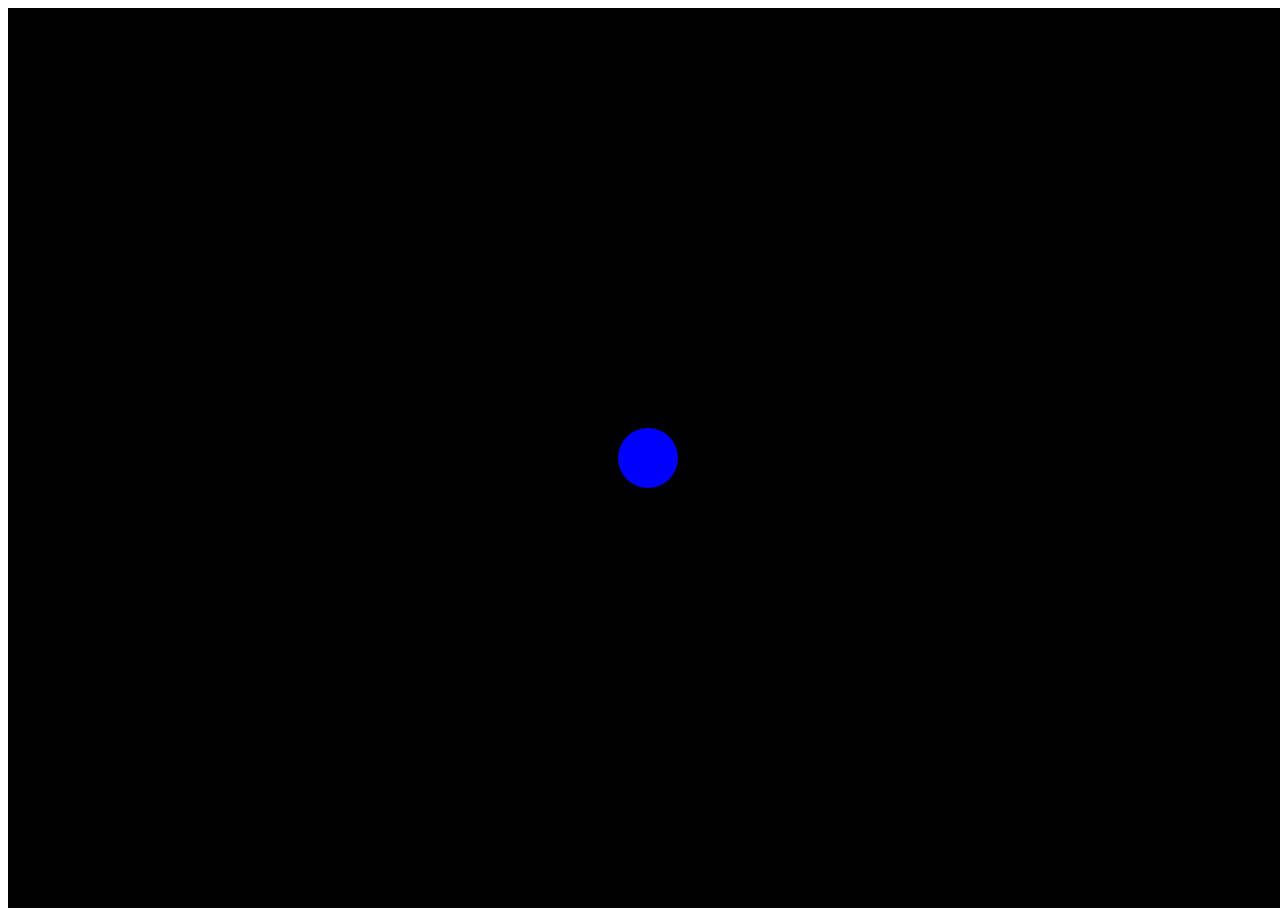
<file: LastTask/index.html>
<!DOCTYPE html>
<html lang="en">
<head>
    <meta charset="UTF-8">
    <meta http-equiv="X-UA-Compatible" content="IE=edge">
    <meta name="viewport" content="width=device-width, initial-scale=1.0">
    <title>Document</title>
</head>
<body>
    <canvas width="640" height="640" style="background-color: black;"></canvas>
    <script src="index.js"></script>
</body>
</html>
</file>
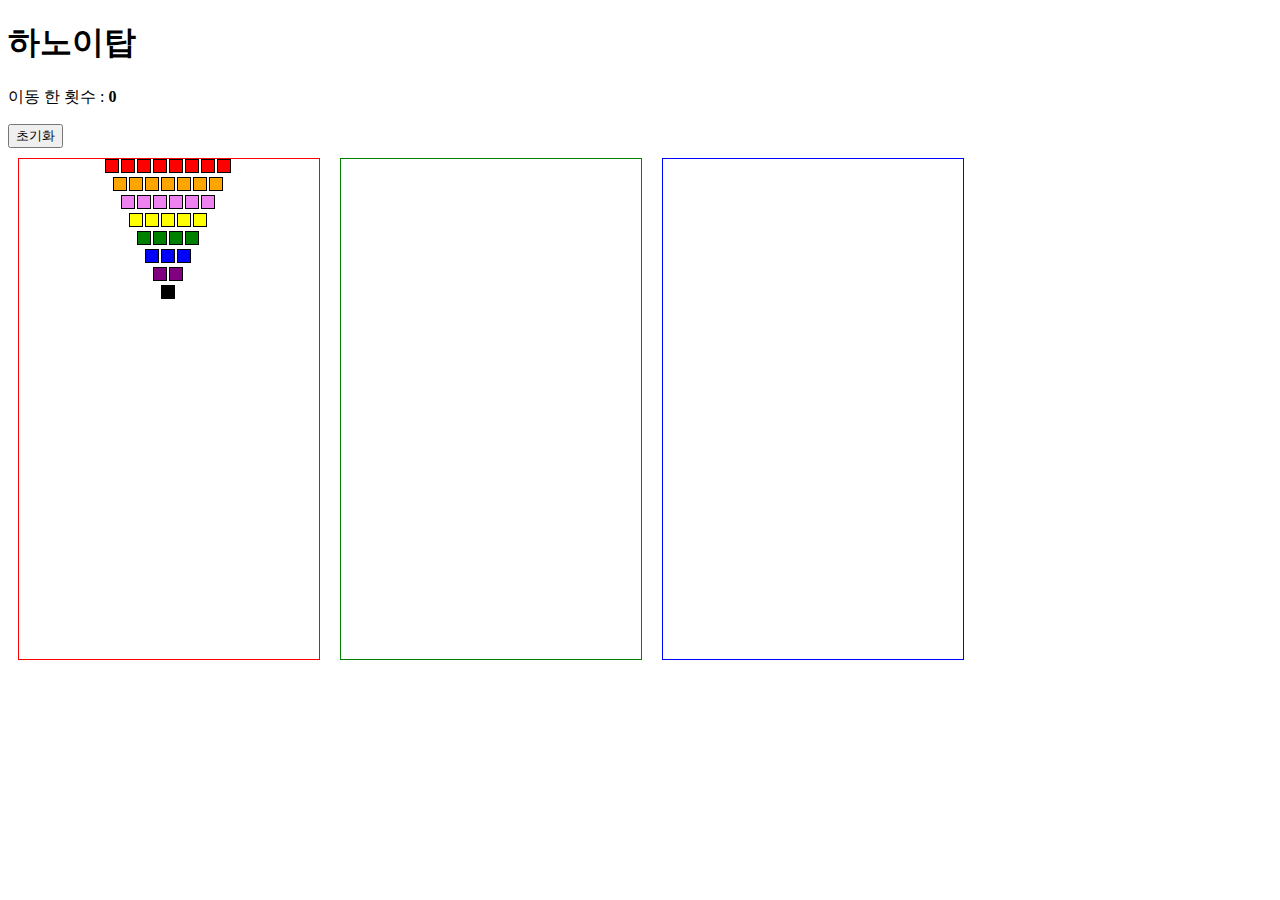
<file: Lecture 05/index.html>
<!DOCTYPE html>
<html lang="en">
<head>
    <meta charset="UTF-8">
    <meta http-equiv="X-UA-Compatible" content="IE=edge">
    <meta name="viewport" content="width=device-width, initial-scale=1.0">
    <title>하노이탑</title>

    <link rel="stylesheet" href="style.css">

</head>
<body>
    <article class="hanoi">
        <header>
            <h1>하노이탑</h1>
            <p>
                이동 한 횟수 : <b id="counter">0</b>
            </p>
            <button onclick="clearTower()">초기화</button>
        </header>
        <div>
            <section id="zone-0" onclick="handleZoneClick(0)">
            </section>
            <section id="zone-1" onclick="handleZoneClick(1)">
            </section>
            <section id="zone-2" onclick="handleZoneClick(2)">
            </section>
        </div>
    </article>

    <script src="Hanoi.js"></script>
</body>
</html>
</file>
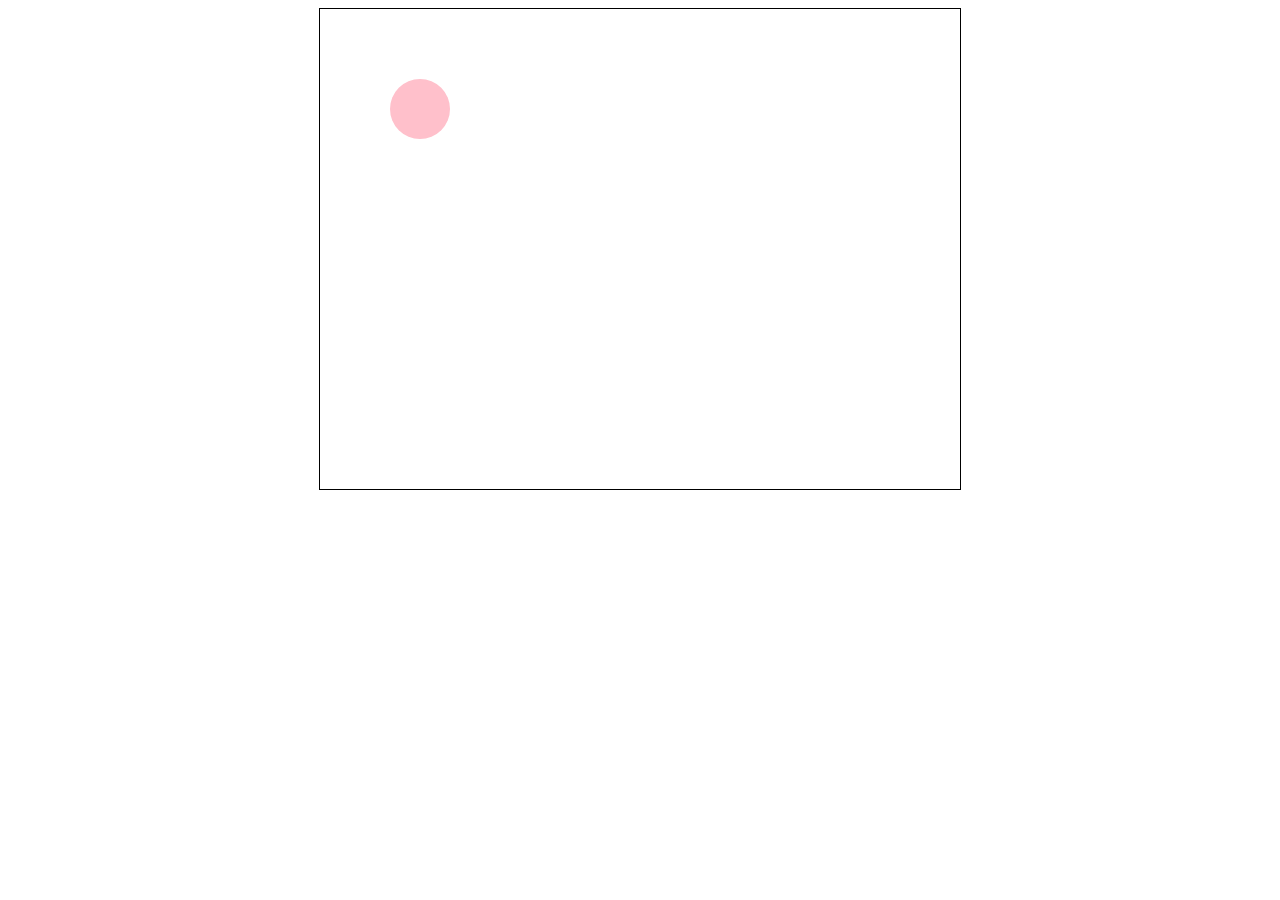
<file: Lecture 06/index.html>
<!DOCTYPE html>
<html lang="en">
<head>
    <meta charset="UTF-8">
    <meta http-equiv="X-UA-Compatible" content="IE=edge">
    <meta name="viewport" content="width=device-width, initial-scale=1.0">
    <title>Document</title>
</head>
<body>
    <center>
        <canvas width="640" height="480" id="game" style="border: 1px solid black;"></canvas>

    </center>
    
    <script src="canvas.js"></script>




    

</body>
</html>
</file>
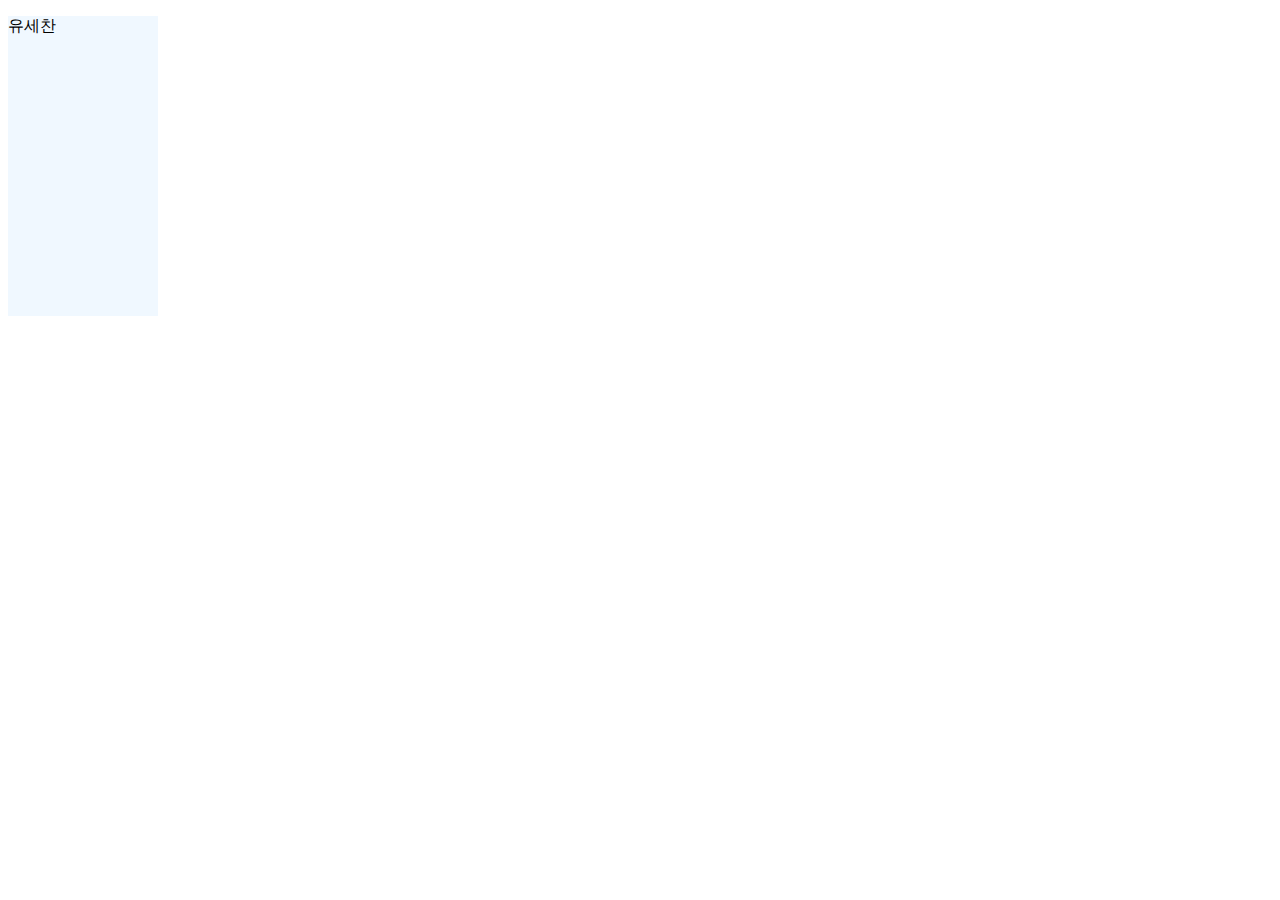
<file: Lecture 04/main.html>
<!DOCTYPE html>
<html lang="en">
<head>
    <meta charset="UTF-8">
    <meta http-equiv="X-UA-Compatible" content="IE=edge">
    <meta name="viewport" content="width=device-width, initial-scale=1.0">
    <title>Lecture 04</title>
    <script>
        function clickEvent()
        {
            alert("학학학학학학");
        }

    </script>
</head>
<body>
    <div style="width: 150px; height: 300px; background-color: aliceblue;">
        <p onclick="clickEvent()">유세찬</p>


    </div>
</body>
</html>
</file>
<file: Lecture 05/style.css>
.hanoi > div {
    display: flex;

}

section{
    margin: 10px;
}

#zone-0{
    
    width: 300px;
    height: 500px;
    border: 1px solid red;
    text-align: center;
    cursor: pointer;
    transition: border-color .25s linear, background-color .25s linear;
}

#zone-1{
    width: 300px;
    height: 500px;
    border: 1px solid green;
    text-align: center;
    cursor: pointer;
}

#zone-2{
    width: 300px;
    height: 500px;
    border: 1px solid blue;
    text-align: center;
    cursor: pointer;
}




.hanoi > div > section > div {
    text-align: center;
}

.hanoi > div > section > div > span {
    display: inline-block;
    width: 12px;
    height: 12px;
    border: 1px #000 solid;
    margin-right: 2px;
}
</file>
